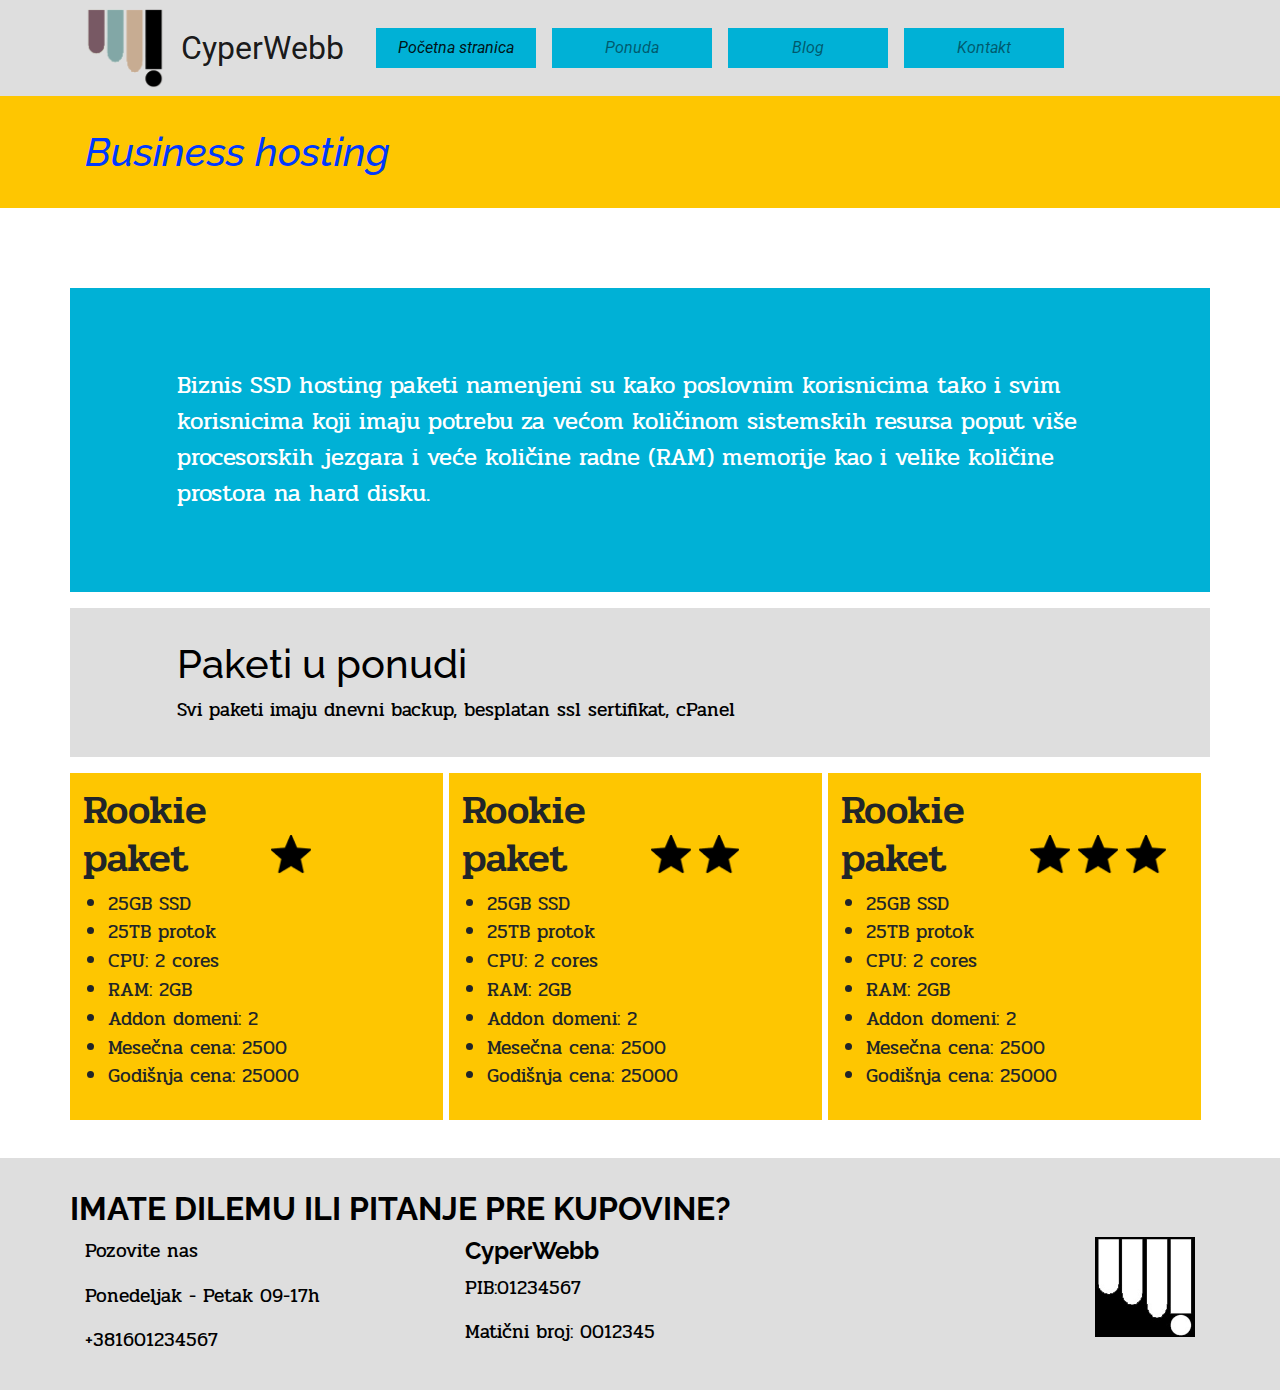
<file: business-hosting.html>
<html>
    <head>
        <title>CyperWebb</title>
        <!-- Bootstrap link -->
        <link rel="stylesheet" href="https://cdn.jsdelivr.net/npm/bootstrap@4.3.1/dist/css/bootstrap.min.css" integrity="sha384-ggOyR0iXCbMQv3Xipma34MD+dH/1fQ784/j6cY/iJTQUOhcWr7x9JvoRxT2MZw1T" crossorigin="anonymous">
        <!-- Font links -->
        <link rel="preconnect" href="https://fonts.googleapis.com">
        <link rel="preconnect" href="https://fonts.gstatic.com" crossorigin>
        <link href="https://fonts.googleapis.com/css2?family=Pridi:wght@500&family=Raleway:ital,wght@1,300&display=swap&family=Roboto:wght@100&display=swap" rel="stylesheet">
        <!-- Our own css -->
        <link rel="stylesheet" href="main.css">
        <!-- Favicon data -->
        <link rel="apple-touch-icon" sizes="57x57" href="favicon/apple-icon-57x57.png">
        <link rel="apple-touch-icon" sizes="60x60" href="favicon/apple-icon-60x60.png">
        <link rel="apple-touch-icon" sizes="72x72" href="favicon/apple-icon-72x72.png">
        <link rel="apple-touch-icon" sizes="76x76" href="favicon/apple-icon-76x76.png">
        <link rel="apple-touch-icon" sizes="114x114" href="favicon/apple-icon-114x114.png">
        <link rel="apple-touch-icon" sizes="120x120" href="favicon/apple-icon-120x120.png">
        <link rel="apple-touch-icon" sizes="144x144" href="favicon/apple-icon-144x144.png">
        <link rel="apple-touch-icon" sizes="152x152" href="favicon/apple-icon-152x152.png">
        <link rel="apple-touch-icon" sizes="180x180" href="favicon/apple-icon-180x180.png">
        <link rel="icon" type="image/png" sizes="192x192"  href="favicon/android-icon-192x192.png">
        <link rel="icon" type="image/png" sizes="32x32" href="favicon/favicon-32x32.png">
        <link rel="icon" type="image/png" sizes="96x96" href="favicon/favicon-96x96.png">
        <link rel="icon" type="image/png" sizes="16x16" href="favicon/favicon-16x16.png">
        <link rel="manifest" href="favicon/manifest.json">
        <meta name="msapplication-TileColor" content="#ffffff">
        <meta name="msapplication-TileImage" content="favicon/ms-icon-144x144.png">
        <meta name="theme-color" content="#ffffff">
    </head>
    <body>
        <!-- Navbar -->
        <nav class="navbar navbar-expand-lg navbar-light gray">
            <div class="container">
                <img src="logoColor.jpg" class="float-left" alt="CyperWebb Logo" height="80rem">
                <a class="navbar-brand headerTitle" href="#">CyperWebb</a>
                <button class="navbar-toggler" type="button" data-bs-toggle="collapse" data-bs-target="#navbarNavDropdown" aria-controls="navbarNavDropdown" aria-expanded="false" aria-label="Toggle navigation">
                <span class="navbar-toggler-icon"></span>
                </button>
                <div class="collapse navbar-collapse" id="navbarNavDropdown">
                <ul class="navbar-nav">
                    <li class="nav-item active panel panel-default lightBlue headerItemMarginLeft headerPanelCenter">
                        <a class="nav-link" href="pocetna.html">Početna stranica <span class="sr-only">(current)</span></a>
                    </li>
                    <li class="nav-item panel panel-default lightBlue headerItemMarginLeft headerPanelCenter">
                    <a class="nav-link" href="ponuda.html">Ponuda</a>
                    </li>
                    <li class="nav-item panel panel-default lightBlue headerItemMarginLeft headerPanelCenter">
                    <a class="nav-link" href="#">Blog</a>
                    </li>
                    <li class="nav-item panel panel-default lightBlue headerItemMarginLeft headerPanelCenter">
                        <a class="nav-link" href="#">Kontakt</a>
                    </li>
                </ul>
                </div>
            </div>
        </nav>

        <!-- Title of the page body -->
        <div class="panel-default darkYellow bodyTitle">
            <h1 class="bodyTitleText container darkYellowContrast"><p class="darkYellowContrast">Business hosting</p></h1>
        </div>

        <!-- Content of the page -->

        <!-- Description -->
        <div class="container marginTop">
            <div class="row">
                <div class="col-lg-12 panel-default lightBlue webHostingDescriptionDiv1">
                    <p>Biznis SSD hosting paketi namenjeni su kako poslovnim korisnicima tako i svim 
                        korisnicima koji imaju potrebu za većom količinom sistemskih resursa poput 
                        više procesorskih jezgara i veće količine radne (RAM) memorije kao i velike 
                        količine prostora na hard disku.</p>
                </div>
            </div>
        </div>

        <!-- Second gray description -->
        <div class="container">
            <div class="row">
                <div class="col-lg-12 panel-default gray webHostingDescriptionDiv2">
                    <h1 class="ralewayBlack">Paketi u ponudi</h1>
                    <p class="pridiBlack">Svi paketi imaju dnevni backup, besplatan ssl sertifikat, cPanel</p>
                </div>
            </div>
        </div>

        <!-- Yellow divs with packet offers -->

        <div class="container">
            <div class="row">
                <div class="col-lg-4-custom businessHostingPacketOfferDiv marginRightPacket darkYellow">
                    <div class="row">
                        <div class="col-lg-6">
                            <h1>Rookie paket</h1>
                        </div>
                        <div class="col-lg-6 webHostingPacketOfferImageCenter">
                            <img src="star.png" class="float-left" alt="Junior icon" width="40vw">
                        </div>
                        <ul>
                            <li>25GB SSD</li>
                            <li>25TB protok</li>
                            <li>CPU: 2 cores</li>
                            <li>RAM: 2GB</li>
                            <li>Addon domeni: 2</li>
                            <li>Mesečna cena: 2500</li>
                            <li>Godišnja cena: 25000</li>
                        </ul>
                    </div>
                </div>
                <div class="col-lg-4-custom businessHostingPacketOfferDiv marginRightPacket darkYellow">
                    <div class="row">
                        <div class="col-lg-6">
                            <h1>Rookie paket</h1>
                        </div>
                        <div class="col-lg-6 webHostingPacketOfferImageCenter">
                            <img src="star.png" class="float-left" alt="Junior icon" width="40vw">
                            <img src="star.png" class="float-left marginLeftSmall" alt="Junior icon" width="40vw">
                        </div>
                        <ul>
                            <li>25GB SSD</li>
                            <li>25TB protok</li>
                            <li>CPU: 2 cores</li>
                            <li>RAM: 2GB</li>
                            <li>Addon domeni: 2</li>
                            <li>Mesečna cena: 2500</li>
                            <li>Godišnja cena: 25000</li>
                        </ul>
                    </div>
                </div>
                <div class="col-lg-4-custom businessHostingPacketOfferDiv darkYellow">
                    <div class="row">
                        <div class="col-lg-6">
                            <h1>Rookie paket</h1>
                        </div>
                        <div class="col-lg-6 webHostingPacketOfferImageCenter">
                            <img src="star.png" class="float-left" alt="Junior icon" width="40vw">
                            <img src="star.png" class="float-left marginLeftSmall" alt="Junior icon" width="40vw">
                            <img src="star.png" class="float-left marginLeftSmall" alt="Junior icon" width="40vw">
                        </div>
                        <ul>
                            <li>25GB SSD</li>
                            <li>25TB protok</li>
                            <li>CPU: 2 cores</li>
                            <li>RAM: 2GB</li>
                            <li>Addon domeni: 2</li>
                            <li>Mesečna cena: 2500</li>
                            <li>Godišnja cena: 25000</li>
                        </ul>
                    </div>
                </div>
            </div>
        </div>

        <!-- Footer -->
        <div class="footerDiv gray">
            <div class="container">
                <div class="row">
                    <h2 class="ralewayBlack"><b>IMATE DILEMU ILI PITANJE PRE KUPOVINE?</b></h2>
                </div>
                <div class="row">
                    <div class="col-lg-4">
                        <p class="pridiBlack">Pozovite nas</p>
                        <p class="pridiBlack">Ponedeljak - Petak 09-17h</p>
                        <p class="pridiBlack">+381601234567</p>
                    </div>
                    <div class="col-lg-4">
                        <h4 class="ralewayBlack"><b>CyperWebb</b></h4>
                        <p class="pridiBlack">PIB:01234567</p>
                        <p class="pridiBlack">Matični broj: 0012345</p>
                    </div>
                    <div class="col-lg-4">
                        <img src="logo.jpg" class="float-right" alt="CyperWebb logo black and white" width="100vw">
                    </div>
                </div>
            </div>
        </div>

    </body>
</html>
</file>
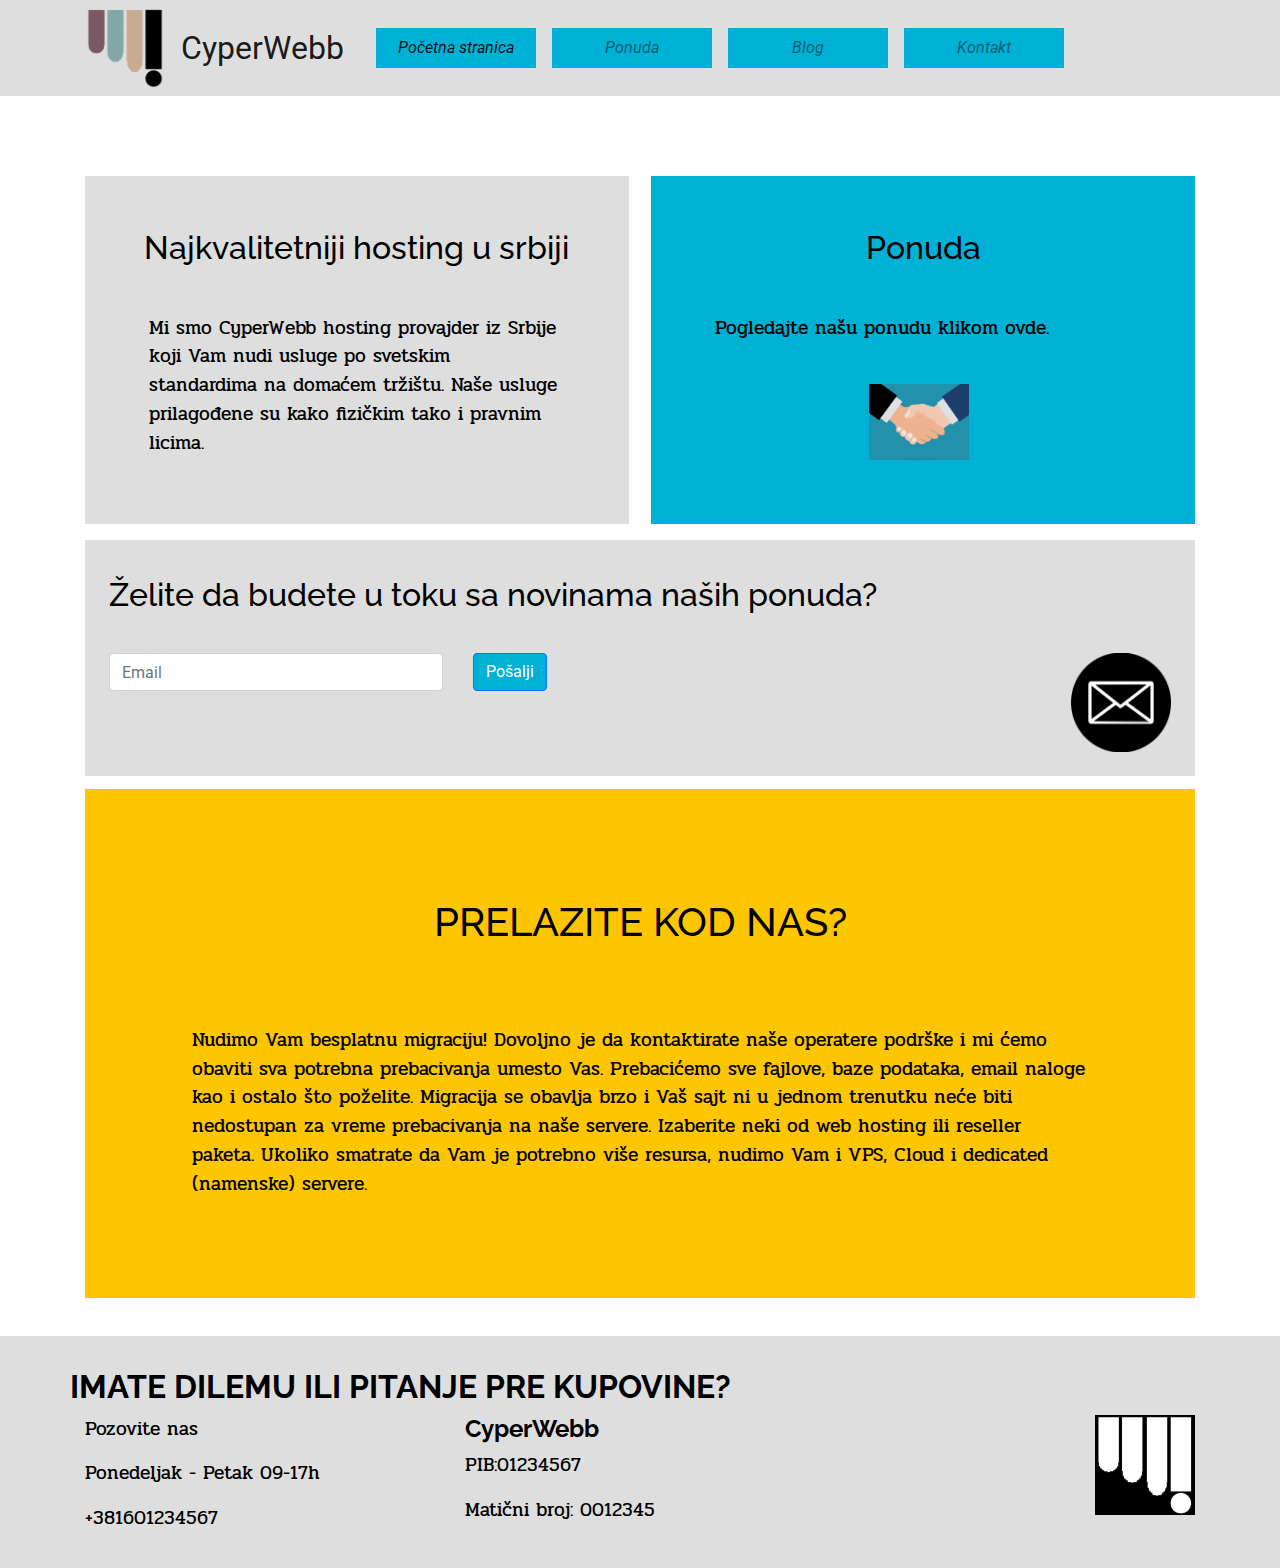
<file: pocetna.html>
<html>
    <head>
        <title>CyperWebb</title>
        <!-- Bootstrap link -->
        <link rel="stylesheet" href="https://cdn.jsdelivr.net/npm/bootstrap@4.3.1/dist/css/bootstrap.min.css" integrity="sha384-ggOyR0iXCbMQv3Xipma34MD+dH/1fQ784/j6cY/iJTQUOhcWr7x9JvoRxT2MZw1T" crossorigin="anonymous">
        <!-- Font links -->
        <link rel="preconnect" href="https://fonts.googleapis.com">
        <link rel="preconnect" href="https://fonts.gstatic.com" crossorigin>
        <link href="https://fonts.googleapis.com/css2?family=Pridi:wght@500&family=Raleway:ital,wght@1,300&display=swap&family=Roboto:wght@100&display=swap" rel="stylesheet">
        <!-- Our own css -->
        <link rel="stylesheet" href="main.css">
        <!-- Favicon data -->
        <link rel="apple-touch-icon" sizes="57x57" href="favicon/apple-icon-57x57.png">
        <link rel="apple-touch-icon" sizes="60x60" href="favicon/apple-icon-60x60.png">
        <link rel="apple-touch-icon" sizes="72x72" href="favicon/apple-icon-72x72.png">
        <link rel="apple-touch-icon" sizes="76x76" href="favicon/apple-icon-76x76.png">
        <link rel="apple-touch-icon" sizes="114x114" href="favicon/apple-icon-114x114.png">
        <link rel="apple-touch-icon" sizes="120x120" href="favicon/apple-icon-120x120.png">
        <link rel="apple-touch-icon" sizes="144x144" href="favicon/apple-icon-144x144.png">
        <link rel="apple-touch-icon" sizes="152x152" href="favicon/apple-icon-152x152.png">
        <link rel="apple-touch-icon" sizes="180x180" href="favicon/apple-icon-180x180.png">
        <link rel="icon" type="image/png" sizes="192x192"  href="favicon/android-icon-192x192.png">
        <link rel="icon" type="image/png" sizes="32x32" href="favicon/favicon-32x32.png">
        <link rel="icon" type="image/png" sizes="96x96" href="favicon/favicon-96x96.png">
        <link rel="icon" type="image/png" sizes="16x16" href="favicon/favicon-16x16.png">
        <link rel="manifest" href="favicon/manifest.json">
        <meta name="msapplication-TileColor" content="#ffffff">
        <meta name="msapplication-TileImage" content="favicon/ms-icon-144x144.png">
        <meta name="theme-color" content="#ffffff">
    </head>
    <body>
        <!-- Navbar -->
        <nav class="navbar navbar-expand-lg navbar-light gray">
            <div class="container">
                <img src="logoColor.jpg" class="float-left" alt="CyperWebb Logo" height="80rem">
                <a class="navbar-brand headerTitle" href="#">CyperWebb</a>
                <button class="navbar-toggler" type="button" data-bs-toggle="collapse" data-bs-target="#navbarNavDropdown" aria-controls="navbarNavDropdown" aria-expanded="false" aria-label="Toggle navigation">
                <span class="navbar-toggler-icon"></span>
                </button>
                <div class="collapse navbar-collapse" id="navbarNavDropdown">
                <ul class="navbar-nav">
                    <li class="nav-item active panel panel-default lightBlue headerItemMarginLeft headerPanelCenter">
                        <a class="nav-link" href="#">Početna stranica <span class="sr-only">(current)</span></a>
                    </li>
                    <li class="nav-item panel panel-default lightBlue headerItemMarginLeft headerPanelCenter">
                    <a class="nav-link" href="ponuda.html">Ponuda</a>
                    </li>
                    <li class="nav-item panel panel-default lightBlue headerItemMarginLeft headerPanelCenter">
                    <a class="nav-link" href="#">Blog</a>
                    </li>
                    <li class="nav-item panel panel-default lightBlue headerItemMarginLeft headerPanelCenter">
                        <a class="nav-link" href="#">Kontakt</a>
                    </li>
                </ul>
                </div>
            </div>
        </nav>

        <!-- Content of the page -->

        <!-- Description -->
        <div class="container">

            <!-- Two description boxes at the top of body -->
            <div class="container">
                <div class="row">
                    <div class="col-lg-6-custom panel-default bodyElement bodyOfferElementMarginBetween marginTop gray">
                        <h2 class="ralewayBlack bodyElementTitle">Najkvalitetniji hosting u srbiji</h2>
                        <p class="pridiBlack paddingTextBig">Mi smo CyperWebb hosting provajder iz Srbije koji Vam nudi usluge po svetskim 
                            standardima na domaćem tržištu. Naše usluge prilagođene su kako fizičkim tako 
                            i pravnim licima.</p>
                    </div>
                
                    <div class="col-lg-6-custom panel-default bodyElement bodyElementClickable marginTop lightBlue" >
                        <a href="ponuda.html"><span class="link"></span></span></a>
                            <h2 class="ralewayBlack bodyElementTitle">Ponuda</h2>
                            <p class="pridiBlack paddingTextBig">Pogledajte našu ponudu klikom ovde.</p>
                            <img src="handshake.png" class="float-left bodyImageCenter" alt="Handshake icon" width="100vw">
                        
                    </div>
                </div>
            </div>

            <!-- Mail signup gray div element -->
            <div class="bodyEmaildiv marginTopSmall displayInline gray">
                <h2 class="ralewayBlack bodyEmailSendTitle">Želite da budete u toku sa novinama naših ponuda?</h2>
                <div class="row">
                    <div class="col-lg-4"><input class="form-control" placeholder="Email"></div>
                    <div class="col-lg-4"><button class="btn btn-primary lightBlue">Pošalji</button></div>
                    <div class="col-lg-4"><img src="email.png" class="float-right" alt="Email icon" width="100vw"></div>
                </div>
            </div>

            <!-- Yellow div with more info on offers -->
            <div class="tldOfferDiv darkYellow">
                <div class="descriptionDiv">
                    <h1 class="ralewayBlack text-center">PRELAZITE KOD NAS?</h1>
                    <p class="pridiBlack marginTop">Nudimo Vam besplatnu migraciju! Dovoljno je da kontaktirate naše operatere podrške i mi ćemo 
                        obaviti sva potrebna prebacivanja umesto Vas. Prebacićemo sve fajlove, baze podataka, email 
                        naloge kao i ostalo što poželite. Migracija se obavlja brzo i Vaš sajt ni u jednom trenutku 
                        neće biti nedostupan za vreme prebacivanja na naše servere. Izaberite neki od web hosting ili 
                        reseller paketa. Ukoliko smatrate da Vam je potrebno više resursa, nudimo Vam i VPS, Cloud i 
                        dedicated (namenske) servere.</p>
                </div>
            </div>
        </div>

        <!-- Footer -->
        <div class="footerDiv gray">
            <div class="container">
                <div class="row">
                    <h2 class="ralewayBlack"><b>IMATE DILEMU ILI PITANJE PRE KUPOVINE?</b></h2>
                </div>
                <div class="row">
                    <div class="col-lg-4">
                        <p class="pridiBlack">Pozovite nas</p>
                        <p class="pridiBlack">Ponedeljak - Petak 09-17h</p>
                        <p class="pridiBlack">+381601234567</p>
                    </div>
                    <div class="col-lg-4">
                        <h4 class="ralewayBlack"><b>CyperWebb</b></h4>
                        <p class="pridiBlack">PIB:01234567</p>
                        <p class="pridiBlack">Matični broj: 0012345</p>
                    </div>
                    <div class="col-lg-4">
                        <img src="logo.jpg" class="float-right" alt="CyperWebb logo black and white" width="100vw">
                    </div>
                </div>
            </div>
        </div>

    </body>
</html>
</file>
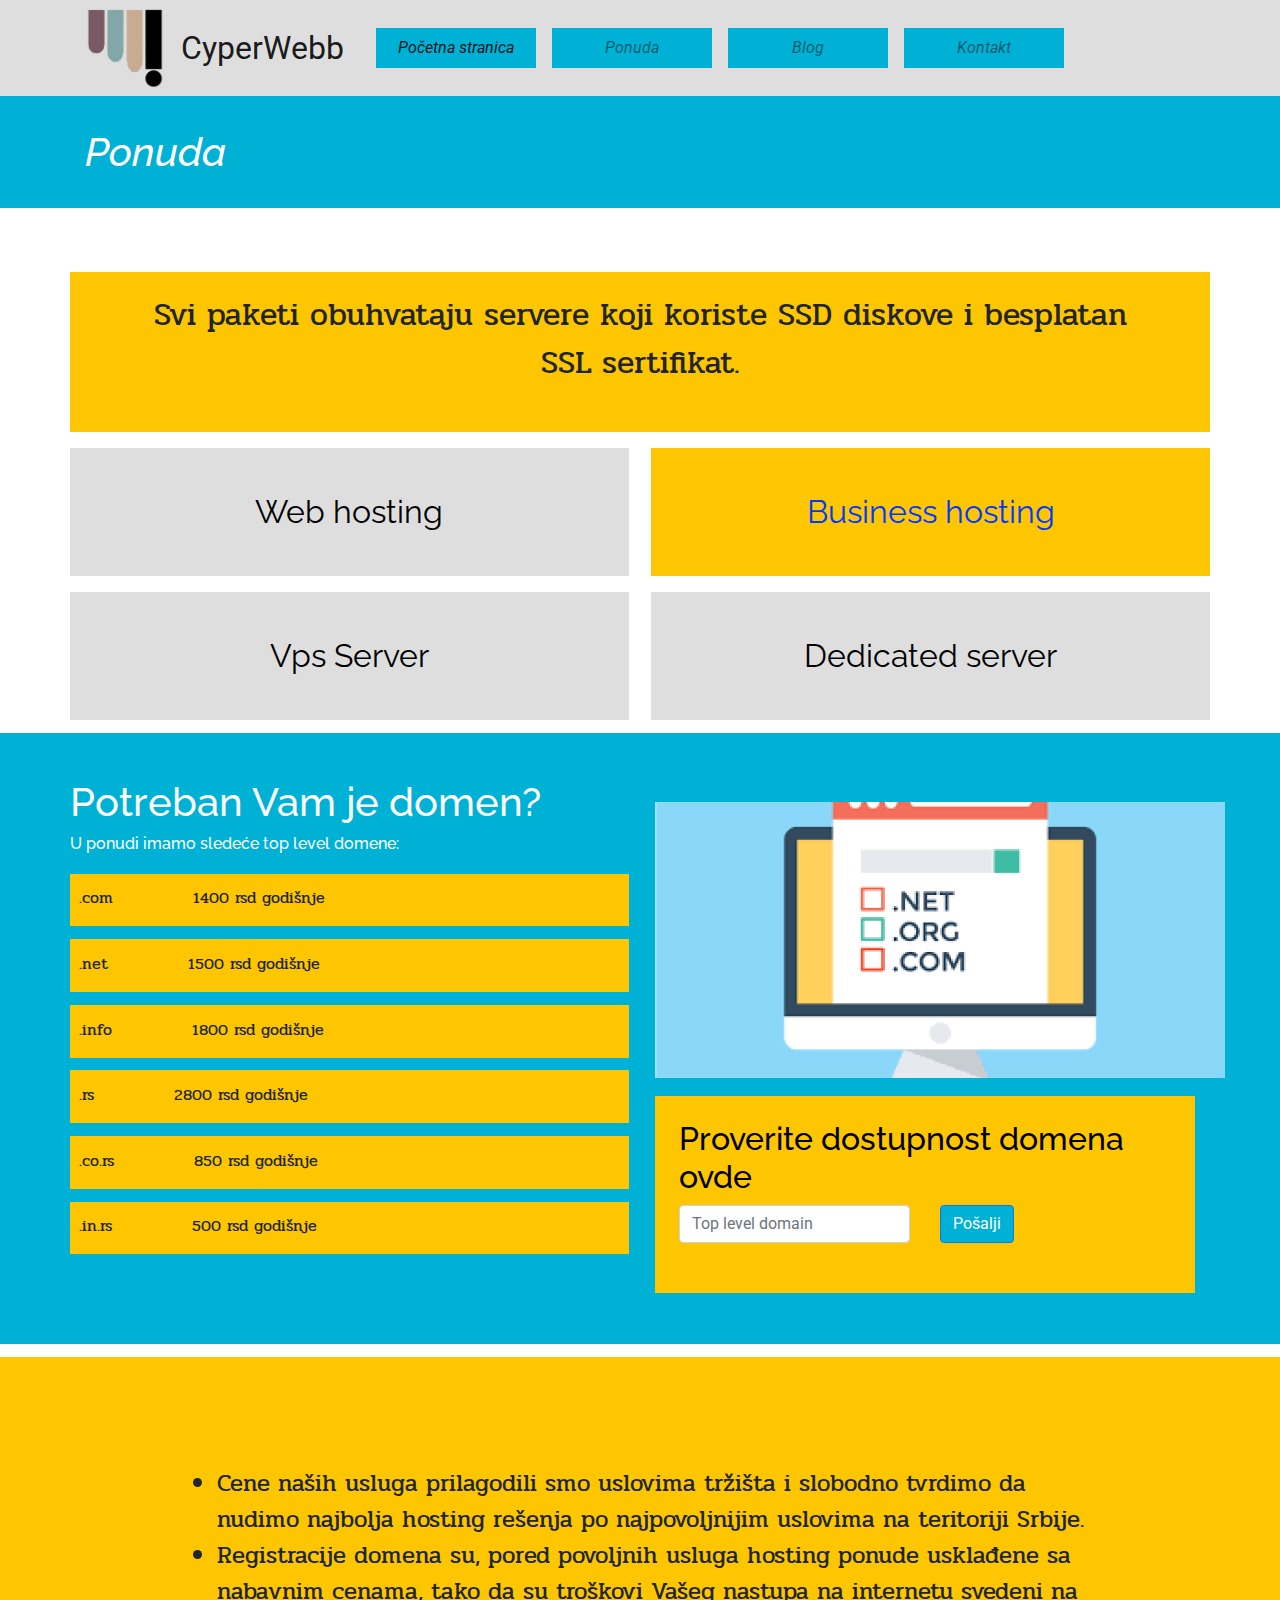
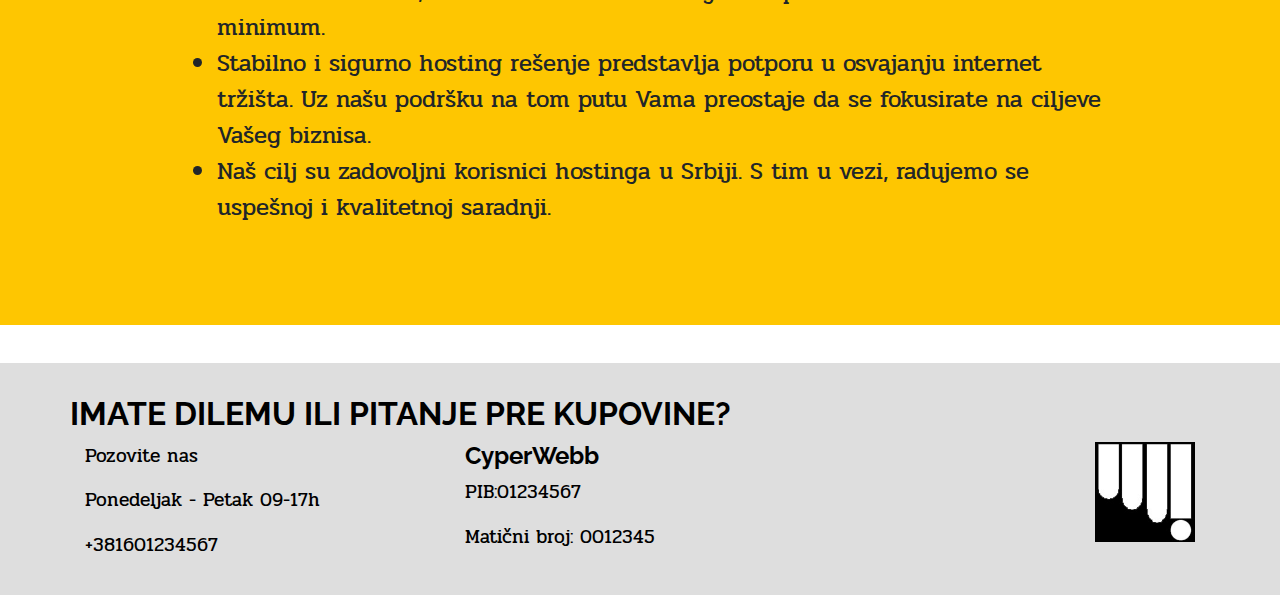
<file: ponuda.html>
<html>
    <head>
        <title>CyperWebb</title>
        <!-- Bootstrap link -->
        <link rel="stylesheet" href="https://cdn.jsdelivr.net/npm/bootstrap@4.3.1/dist/css/bootstrap.min.css" integrity="sha384-ggOyR0iXCbMQv3Xipma34MD+dH/1fQ784/j6cY/iJTQUOhcWr7x9JvoRxT2MZw1T" crossorigin="anonymous">
        <!-- Font links -->
        <link rel="preconnect" href="https://fonts.googleapis.com">
        <link rel="preconnect" href="https://fonts.gstatic.com" crossorigin>
        <link href="https://fonts.googleapis.com/css2?family=Pridi:wght@500&family=Raleway:ital,wght@1,300&display=swap&family=Roboto:wght@100&display=swap" rel="stylesheet">
        <!-- Our own css -->
        <link rel="stylesheet" href="main.css">
        <!-- Favicon data -->
        <link rel="apple-touch-icon" sizes="57x57" href="favicon/apple-icon-57x57.png">
        <link rel="apple-touch-icon" sizes="60x60" href="favicon/apple-icon-60x60.png">
        <link rel="apple-touch-icon" sizes="72x72" href="favicon/apple-icon-72x72.png">
        <link rel="apple-touch-icon" sizes="76x76" href="favicon/apple-icon-76x76.png">
        <link rel="apple-touch-icon" sizes="114x114" href="favicon/apple-icon-114x114.png">
        <link rel="apple-touch-icon" sizes="120x120" href="favicon/apple-icon-120x120.png">
        <link rel="apple-touch-icon" sizes="144x144" href="favicon/apple-icon-144x144.png">
        <link rel="apple-touch-icon" sizes="152x152" href="favicon/apple-icon-152x152.png">
        <link rel="apple-touch-icon" sizes="180x180" href="favicon/apple-icon-180x180.png">
        <link rel="icon" type="image/png" sizes="192x192"  href="favicon/android-icon-192x192.png">
        <link rel="icon" type="image/png" sizes="32x32" href="favicon/favicon-32x32.png">
        <link rel="icon" type="image/png" sizes="96x96" href="favicon/favicon-96x96.png">
        <link rel="icon" type="image/png" sizes="16x16" href="favicon/favicon-16x16.png">
        <link rel="manifest" href="favicon/manifest.json">
        <meta name="msapplication-TileColor" content="#ffffff">
        <meta name="msapplication-TileImage" content="favicon/ms-icon-144x144.png">
        <meta name="theme-color" content="#ffffff">
    </head>
    <body>
        <!-- Navbar -->
        <nav class="navbar navbar-expand-lg navbar-light gray">
            <div class="container">
                <img src="logoColor.jpg" class="float-left" alt="CyperWebb Logo" height="80rem">
                <a class="navbar-brand headerTitle" href="#">CyperWebb</a>
                <button class="navbar-toggler" type="button" data-bs-toggle="collapse" data-bs-target="#navbarNavDropdown" aria-controls="navbarNavDropdown" aria-expanded="false" aria-label="Toggle navigation">
                <span class="navbar-toggler-icon"></span>
                </button>
                <div class="collapse navbar-collapse" id="navbarNavDropdown">
                <ul class="navbar-nav">
                    <li class="nav-item active panel panel-default lightBlue headerItemMarginLeft headerPanelCenter">
                        <a class="nav-link" href="pocetna.html">Početna stranica <span class="sr-only">(current)</span></a>
                    </li>
                    <li class="nav-item panel panel-default lightBlue headerItemMarginLeft headerPanelCenter">
                    <a class="nav-link" href="#">Ponuda</a>
                    </li>
                    <li class="nav-item panel panel-default lightBlue headerItemMarginLeft headerPanelCenter">
                    <a class="nav-link" href="#">Blog</a>
                    </li>
                    <li class="nav-item panel panel-default lightBlue headerItemMarginLeft headerPanelCenter">
                        <a class="nav-link" href="#">Kontakt</a>
                    </li>
                </ul>
                </div>
            </div>
        </nav>

        <!-- Title of the page body -->
        <div class="panel-default lightBlue bodyTitle">
            <h1 class="bodyTitleText container">Ponuda</h1>
        </div>

        <!-- Content of the page -->

        <!-- Description -->
        <div class="container">
            <div class="row">
                <div class="col-lg-12 panel-default bodyDescriptionElement darkYellow">
                    <p>Svi paketi obuhvataju servere koji koriste SSD diskove i besplatan SSL sertifikat.</p>
                </div>
            </div>

            <!-- Packet offers -->
            <div class="row">
                <div class="col-lg-6-custom panel-default bodyOfferElement bodyOfferElementMarginBetween gray">
                    <a href="web-hosting.html">
                        <span class="link">Web hosting</span>
                    </a>
                </div>
            
                <div class="col-lg-6-custom panel-default bodyOfferElement darkYellow" >
                    <a href="business-hosting.html">
                        <span class="link"><p class="darkYellowContrast">Business hosting</p></span>
                    </a>
                </div>
            </div>
            <div class="row">
                <div class="col-lg-6-custom panel-default bodyOfferElement bodyOfferElementMarginBetween gray">
                    <a href="#">
                        <span class="link">Vps Server</span>
                    </a>
                </div>
            
                <div class="col-lg-6-custom panel-default bodyOfferElement gray">
                    <a href="#">
                        <span class="link">Dedicated server</span>
                    </a>
                </div>
            </div>

        </div>

        <!-- Blue div with top level domain offers -->
        <div class="tldOfferDiv lightBlue">
            <div class="container">
                <div class="row">
                    <div class="col-lg-6">
                        <div class="row">
                            <h1 class="ralewayWhite bodyTitleText">Potreban Vam je domen?</h1>
                        </div>
                        <div class="row">
                            <h6 class="ralewayWhite">U ponudi imamo sledeće top level domene:</h6>
                        </div>
                        <div class="row">
                            <div class="tldOfferElement darkYellow">
                                <div class="row">
                                    <p class="marginLeft">.com  </p>
                                    <p>1400 rsd godišnje</p>
                                </div>
                            </div>
                        </div>
                        <div class="row">
                            <div class="tldOfferElement darkYellow">
                                <div class="row">
                                    <p class="marginLeft">.net  </p>
                                    <p>1500 rsd godišnje</p>
                                </div>
                            </div>
                        </div>
                        <div class="row">
                            <div class="tldOfferElement darkYellow">
                                <div class="row">
                                    <p class="marginLeft">.info </p>
                                    <p>1800 rsd godišnje</p>
                                </div>
                            </div>
                        </div>
                        <div class="row">
                            <div class="tldOfferElement darkYellow">
                                <div class="row">
                                    <p class="marginLeft">.rs   </p>
                                    <p>2800 rsd godišnje</p>
                                </div>
                            </div>
                        </div>
                        <div class="row">
                            <div class="tldOfferElement darkYellow">
                                <div class="row">
                                    <p class="marginLeft">.co.rs</p>
                                    <p>850 rsd godišnje</p>
                                </div>
                            </div>
                        </div>
                        <div class="row">
                            <div class="tldOfferElement darkYellow">
                                <div class="row">
                                    <p class="marginLeft">.in.rs</p>
                                    <p>500 rsd godišnje</p>
                                </div>
                            </div>
                        </div>
                    </div>

                    <div class="col-lg-6">
                        <div class="tldImage">
                            <img src="tld.png" class="float-left " alt="Top Level Domain pic">
                        </div>

                        <div class="checkTldDiv darkYellow">
                            <h2 class="ralewayBlack">Proverite dostupnost domena ovde</h2>
                            <div class="row">
                                <div class="col-lg-6"><input class="form-control" placeholder="Top level domain"></div>
                                <div class="col-lg-6"><button class="btn btn-primary lightBlue">Pošalji</button></div>
                            </div>
                        </div>
                    </div>
                </div>
            </div>
        </div>

        <!-- Yellow div with more info on offers -->
        <div class="tldOfferDiv darkYellow">
            <div class="container descriptionDiv">
                <ul>
                    <li>Cene naših usluga prilagodili smo uslovima tržišta i slobodno tvrdimo da nudimo najbolja hosting rešenja po najpovoljnijim uslovima na teritoriji Srbije.</li>
                    <li>Registracije domena su, pored povoljnih usluga hosting ponude usklađene sa nabavnim cenama, tako da su troškovi Vašeg nastupa na internetu svedeni na minimum.</li>
                    <li>Stabilno i sigurno hosting rešenje predstavlja potporu u osvajanju internet tržišta. Uz našu podršku na tom putu Vama preostaje da se fokusirate na ciljeve Vašeg biznisa.</li>
                    <li>Naš cilj su zadovoljni korisnici hostinga u Srbiji. S tim u vezi, radujemo se uspešnoj i kvalitetnoj saradnji.</li>
                </ul>
            </div>
        </div>

        <!-- Footer -->
        <div class="footerDiv gray">
            <div class="container">
                <div class="row">
                    <h2 class="ralewayBlack"><b>IMATE DILEMU ILI PITANJE PRE KUPOVINE?</b></h2>
                </div>
                <div class="row">
                    <div class="col-lg-4">
                        <p class="pridiBlack">Pozovite nas</p>
                        <p class="pridiBlack">Ponedeljak - Petak 09-17h</p>
                        <p class="pridiBlack">+381601234567</p>
                    </div>
                    <div class="col-lg-4">
                        <h4 class="ralewayBlack"><b>CyperWebb</b></h4>
                        <p class="pridiBlack">PIB:01234567</p>
                        <p class="pridiBlack">Matični broj: 0012345</p>
                    </div>
                    <div class="col-lg-4">
                        <img src="logo.jpg" class="float-right" alt="CyperWebb logo black and white" width="100vw">
                    </div>
                </div>
            </div>
        </div>

    </body>
</html>
</file>
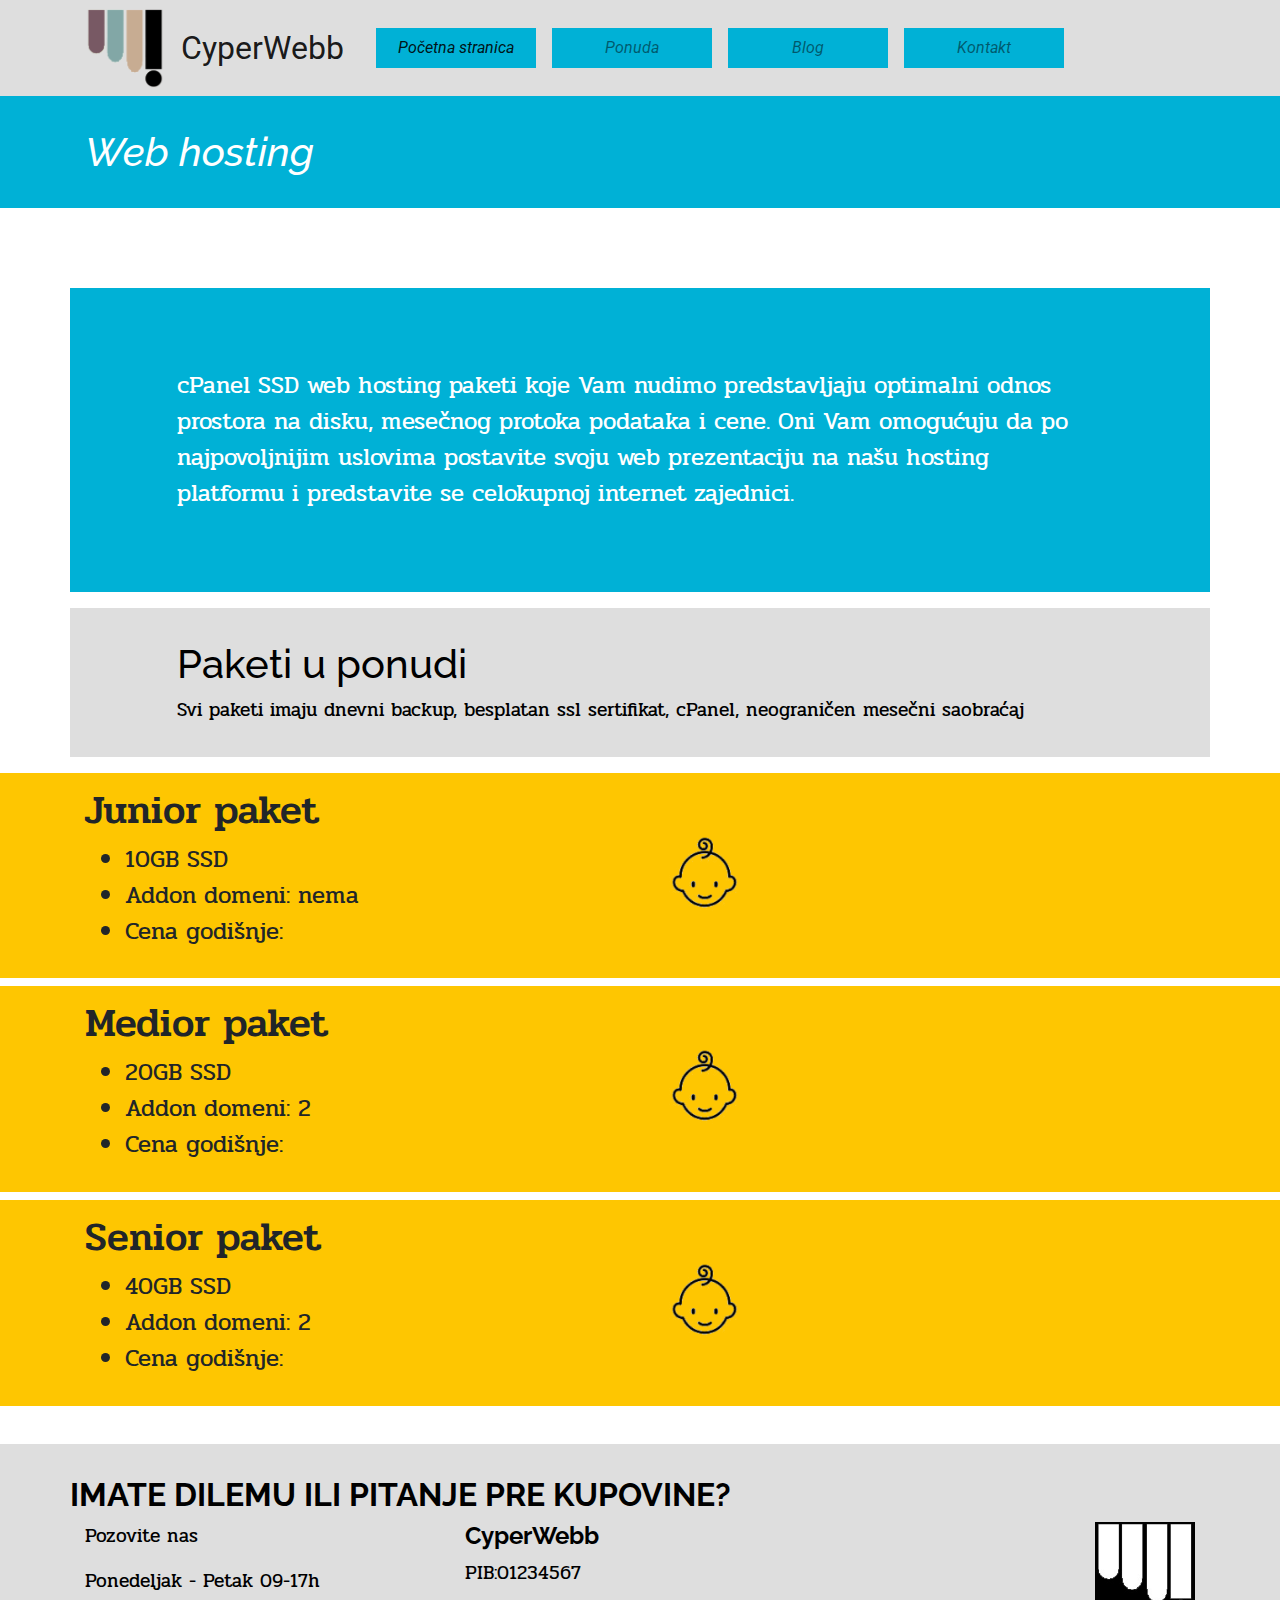
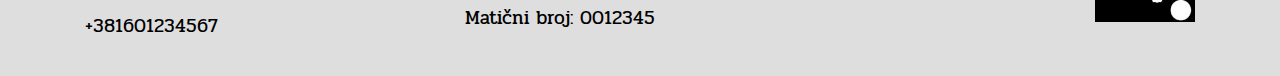
<file: web-hosting.html>
<html>
    <head>
        <title>CyperWebb</title>
        <!-- Bootstrap link -->
        <link rel="stylesheet" href="https://cdn.jsdelivr.net/npm/bootstrap@4.3.1/dist/css/bootstrap.min.css" integrity="sha384-ggOyR0iXCbMQv3Xipma34MD+dH/1fQ784/j6cY/iJTQUOhcWr7x9JvoRxT2MZw1T" crossorigin="anonymous">
        <!-- Font links -->
        <link rel="preconnect" href="https://fonts.googleapis.com">
        <link rel="preconnect" href="https://fonts.gstatic.com" crossorigin>
        <link href="https://fonts.googleapis.com/css2?family=Pridi:wght@500&family=Raleway:ital,wght@1,300&display=swap&family=Roboto:wght@100&display=swap" rel="stylesheet">
        <!-- Our own css -->
        <link rel="stylesheet" href="main.css">
    </head>
    <body>
        <!-- Navbar -->
        <nav class="navbar navbar-expand-lg navbar-light gray">
            <div class="container">
                <img src="logoColor.jpg" class="float-left" alt="CyperWebb Logo" height="80rem">
                <a class="navbar-brand headerTitle" href="#">CyperWebb</a>
                <button class="navbar-toggler" type="button" data-bs-toggle="collapse" data-bs-target="#navbarNavDropdown" aria-controls="navbarNavDropdown" aria-expanded="false" aria-label="Toggle navigation">
                <span class="navbar-toggler-icon"></span>
                </button>
                <div class="collapse navbar-collapse" id="navbarNavDropdown">
                <ul class="navbar-nav">
                    <li class="nav-item active panel panel-default lightBlue headerItemMarginLeft headerPanelCenter">
                        <a class="nav-link" href="#">Početna stranica <span class="sr-only">(current)</span></a>
                    </li>
                    <li class="nav-item panel panel-default lightBlue headerItemMarginLeft headerPanelCenter">
                    <a class="nav-link" href="ponuda.html">Ponuda</a>
                    </li>
                    <li class="nav-item panel panel-default lightBlue headerItemMarginLeft headerPanelCenter">
                    <a class="nav-link" href="#">Blog</a>
                    </li>
                    <li class="nav-item panel panel-default lightBlue headerItemMarginLeft headerPanelCenter">
                        <a class="nav-link" href="#">Kontakt</a>
                    </li>
                </ul>
                </div>
            </div>
        </nav>

        <!-- Title of the page body -->
        <div class="panel-default lightBlue bodyTitle">
            <h1 class="bodyTitleText container">Web hosting</h1>
        </div>

        <!-- Content of the page -->

        <!-- Description -->
        <div class="container marginTop">
            <div class="row">
                <div class="col-lg-12 panel-default lightBlue webHostingDescriptionDiv1">
                    <p>cPanel SSD web hosting paketi koje Vam nudimo predstavljaju optimalni odnos prostora na disku, 
                        mesečnog protoka podataka i cene. Oni Vam omogućuju da po najpovoljnijim uslovima postavite 
                        svoju web prezentaciju na našu hosting platformu i predstavite se celokupnoj internet zajednici.</p>
                </div>
            </div>
        </div>

        <!-- Second gray description -->
        <div class="container">
            <div class="row">
                <div class="col-lg-12 panel-default gray webHostingDescriptionDiv2">
                    <h1 class="ralewayBlack">Paketi u ponudi</h1>
                    <p class="pridiBlack">Svi paketi imaju dnevni backup, besplatan ssl sertifikat, cPanel, neograničen mesečni saobraćaj</p>
                </div>
            </div>
        </div>

        <!-- Yellow divs with packet offers -->
        <div class="webHostingPacketOfferDiv darkYellow">
            <div class="container">
                <div class="row">
                    <div class="col-lg-6">
                        <h1>Junior paket</h1>
                        <ul>
                            <li>10GB SSD</li>
                            <li>Addon domeni: nema</li>
                            <li>Cena godišnje:</li>
                        </ul>
                    </div>
                    <div class="col-lg-6 webHostingPacketOfferImageCenter">
                        <img src="junior.png" class="float-left" alt="Junior icon" width="100vw">
                    </div>
                </div>
            </div>
        </div>

        <div class="webHostingPacketOfferDiv darkYellow">
            <div class="container">
                <div class="row">
                    <div class="col-lg-6">
                        <h1>Medior paket</h1>
                        <ul>
                            <li>20GB SSD</li>
                            <li>Addon domeni: 2</li>
                            <li>Cena godišnje:</li>
                        </ul>
                    </div>
                    <div class="col-lg-6 webHostingPacketOfferImageCenter">
                        <img src="junior.png" class="float-left" alt="Junior icon" width="100vw">
                    </div>
                </div>
            </div>
        </div>

        <div class="webHostingPacketOfferDiv darkYellow">
            <div class="container ">
                <div class="row">
                    <div class="col-lg-6">
                        <h1>Senior paket</h1>
                        <ul>
                            <li>40GB SSD</li>
                            <li>Addon domeni: 2</li>
                            <li>Cena godišnje:</li>
                        </ul>
                    </div>
                    <div class="col-lg-6 webHostingPacketOfferImageCenter">
                        <img src="junior.png" class="float-left" alt="Junior icon" width="100vw">
                    </div>
                </div>
            </div>
        </div>

        <!-- Footer -->
        <div class="footerDiv gray">
            <div class="container">
                <div class="row">
                    <h2 class="ralewayBlack"><b>IMATE DILEMU ILI PITANJE PRE KUPOVINE?</b></h2>
                </div>
                <div class="row">
                    <div class="col-lg-4">
                        <p class="pridiBlack">Pozovite nas</p>
                        <p class="pridiBlack">Ponedeljak - Petak 09-17h</p>
                        <p class="pridiBlack">+381601234567</p>
                    </div>
                    <div class="col-lg-4">
                        <h4 class="ralewayBlack"><b>CyperWebb</b></h4>
                        <p class="pridiBlack">PIB:01234567</p>
                        <p class="pridiBlack">Matični broj: 0012345</p>
                    </div>
                    <div class="col-lg-4">
                        <img src="logo.jpg" class="float-right" alt="CyperWebb logo black and white" width="100vw">
                    </div>
                </div>
            </div>
        </div>

    </body>
</html>
</file>
<file: main.css>
/* Colors we use for various elements */
.lightBlue{
    background-color: 00B1D6;
}

.darkYellow{
    background-color: FEC601;
}

.darkYellowContrast{
    color: 0139FE;
}

.gray{
    background-color: DEDEDE;
}

/* Header is considered Navbar in here */
.headerTitle{
    margin-left: 1rem;
    font-size: 2rem;
    font-family: 'Roboto', sans-serif;
}

.headerItemMarginLeft{
    margin-left: 1rem;
    font-family: 'Roboto', sans-serif; 
    font-style: italic;
}

.headerPanelCenter{
    width: 10rem;
    text-align: center;
}

/* Start page elements */

.bodyElement{
    margin-top: 1rem;
    font-family: 'Raleway', sans-serif;
    font-size: 2rem;
    padding-top: 2.5rem;
    display: inline-block;
}

.bodyElementClickable{
    cursor: pointer;
    position: relative;
}

.bodyElementClickable:hover{
    background-color: blue;
}

.bodyElementTitle{
    text-align:center;
    padding: 1vw;
}

.bodyImageCenter{
    margin-left: 40%;
    margin-bottom:5vw;
}

.bodyEmailSendTitle{
    margin-top: 1vw;
    margin-bottom: 3vw;
}

.bodyEmaildiv{
    width: 100%;
    padding: 1.5rem;
}

/* Body elements styling for offer page */
.bodyTitle{
    width: 100%;
    height: 7rem;
    font-family: 'Raleway', sans-serif;
    font-style: italic;
}

.bodyTitleText{
    color: white;
    padding-top: 2rem;
}

.bodyDescriptionElement{
    height: 10rem;
    margin-top: 5vw;
    text-align: center;
    padding-top: 1.5vw;
    padding-left: 5vw;
    padding-right: 5vw;
    font-family: 'Pridi', serif;
    font-size: 2rem;
}

.bodyOfferElement{
    height: 8rem;
    width: 80%;
    margin-top: 1rem;
    font-family: 'Raleway', sans-serif;
    font-size: 2rem;
    text-align: center;
    padding-top: 2.5rem;
    cursor: pointer;
    position: relative;
}

.bodyOfferElement:hover{
    background-color: gray;
}

.bodyOfferElementMarginBetween{
    margin-right: 2%;
}

/* Top level domain offers*/

.tldOfferDiv{
    display: inline-block;
    width: 100%;
    margin-top: 1vw;
    padding-top: 1vw;
    padding-bottom: 4vw;
}

.tldOfferElement{
    width: 98%;
    margin-top: 1vw;
    text-align: center;
    font-family: 'Pridi', serif;
    padding-top: 0.8rem;
}

.tldImage{
    margin-top: 3.5rem;
    height: 18.4rem;
}

.checkTldDiv{
    height: 12.3rem;
    padding: 1.5rem;
}

/* Yellow further description bellow tld offers */

.descriptionDiv{
    padding-top: 6rem;
    padding-left: 6.7rem;
    padding-right: 6.7rem;
    padding-bottom: 2rem;
    font-size: 1.5rem;
    font-family: 'Pridi', serif;
}

.webHostingDescriptionDiv1{
    padding-top: 5rem;
    padding-left: 6.7rem;
    padding-right: 6.7rem;
    padding-bottom: 4rem;
    font-size: 1.5rem;
    color: white;
    font-family: 'Pridi', serif;
}

.webHostingDescriptionDiv2{
    margin-top: 1rem;
    margin-bottom: 0.5rem;
    padding-top: 2rem;
    padding-left: 6.7rem;
    padding-right: 6.7rem;
    padding-bottom: 1rem;
    font-size: 1.5rem;
    color: white;
    font-family: 'Pridi', serif;
}

/* Packet offers for web hosting*/

.webHostingPacketOfferDiv{
    display: inline-block;
    width: 100%;
    margin-top: 0.5rem;
    padding-top: 1vw;
    padding-bottom: 1vw;
    font-size: 1.5rem;
    font-family: 'Pridi', serif;
}

.webHostingPacketOfferImageCenter{
    margin-top: 3rem;
}

/* Packet offers for business hosting*/

.businessHostingPacketOfferDiv{
    display: inline-block;
    width: 1rem;
    margin-top: 0.5rem;
    padding: 1vw;
    font-size: 1.5vw;
    font-family: 'Pridi', serif;
}

/* Footer */

.footerDiv{
    display: inline-block;
    width: 100%;
    margin-top: 3vw;
    padding-top: 2.5vw;
    padding-bottom: 1.5vw;
}

/* Universal properties */

.col-lg-6-custom{
    -ms-flex: 0 0 50%;
    flex: 0 0 49%;
    max-width: 50%;
}

.col-lg-4-custom{
    -ms-flex: 0 0 50%;
    flex: 0 0 32.7%;
    max-width: 50%;
}

.ralewayWhite{
    color: white;
    font-family: 'Raleway', sans-serif;
}

.ralewayBlack{
    color: black;
    font-family: 'Raleway', sans-serif;
}

.pridiBlack{
    color: black;
    font-family: 'Pridi', serif;
    font-size: 1.2rem;
}

.marginRightPacket{
    margin-right: 0.5vw;
}

.marginLeft{
    margin-left: 1.5rem;
    margin-right: 5rem;
}

.marginLeftSmall{
    margin-left: 0.5rem;
    margin-bottom: 0.5rem;
}

.marginTop{
    margin-top: 5rem;
}

.marginTopSmall{
    margin-top: 1rem;
}

.paddingTextBig{
    padding-top: 2vw;
    padding-bottom: 2vw;
    padding-right: 5vw;
    padding-left: 5vw;
}

.displayInline{
    display: inline-block;
}

a:hover{
    background-color: gray;
}

.link {
    position: absolute;
    padding-top:2.5rem;
    color: black;
    width: 100%;
    height: 100%;
    top: 0;
    left: 0;
    z-index: 1;
}
</file>
